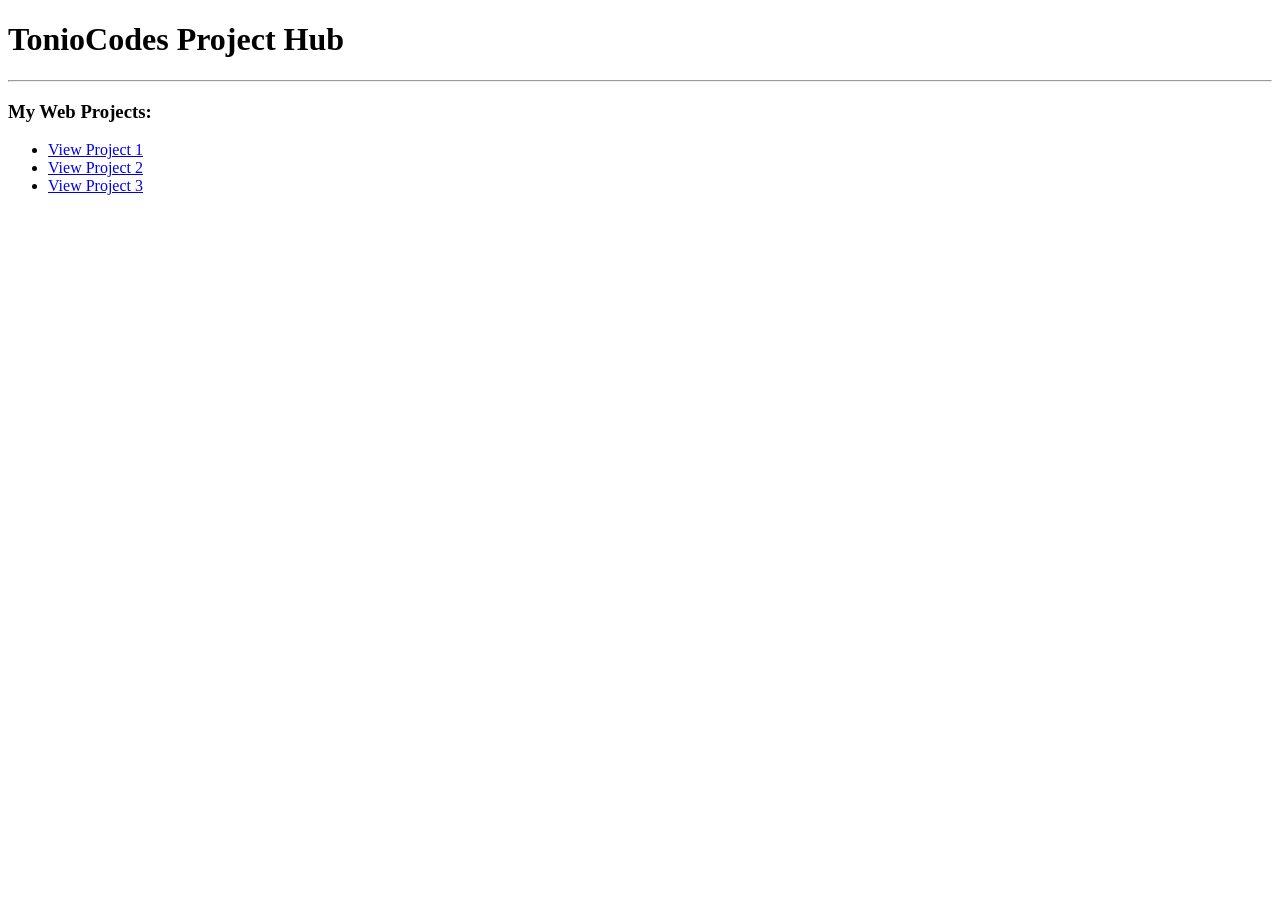
<file: index.html>
<!DOCTYPE html>
<html lang="en">
<head>
    <meta charset="UTF-8">
    <title>TonioCodes Portfolio</title>
</head>
<body>
    <h1>TonioCodes Project Hub</h1>
    <hr>
    <h3>My Web Projects:</h3>
    <ul>
        <li><a href="project1/resume.html">View Project 1</a></li>
        <li><a href="project2/resume.html">View Project 2</a></li>
        <li><a href="project3/index.html">View Project 3</a></li>
    </ul>
</body>
</html>
</file>
